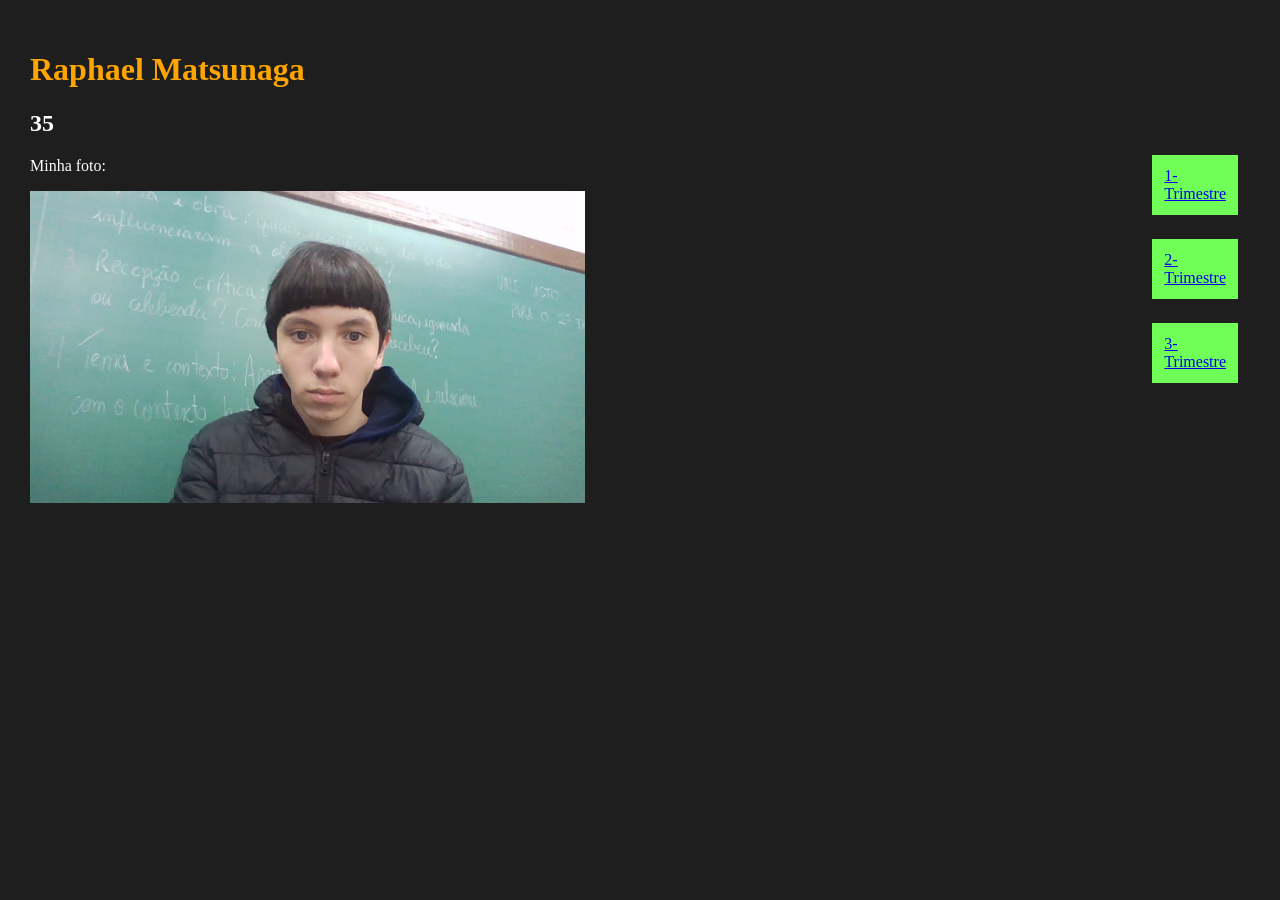
<file: index.html>
<!DOCTYPE html>
<html lang="pt">
<head>
    <meta charset="UTF-8">
    <meta name="viewport" content="width=device-width, initial-scale=1.0">
    <title></title>
    <link rel="stylesheet" href="style.css">
</head>
<body>
    <div class="identificaçao">
        <h1 class="importante">Raphael Matsunaga</h1>
        <h2>35</h2>
        <p>Minha foto:</p>
        <img class="foto" src="./IMG_20260511_081951.jpg" alt="#">

    </div>
    <div class="links">
        <a href="projeto01.html">1-Trimestre</a>
        <a href="#">2-Trimestre</a>
        <a href="#">3-Trimestre</a>
    </div>
</body>
</html>
</file>
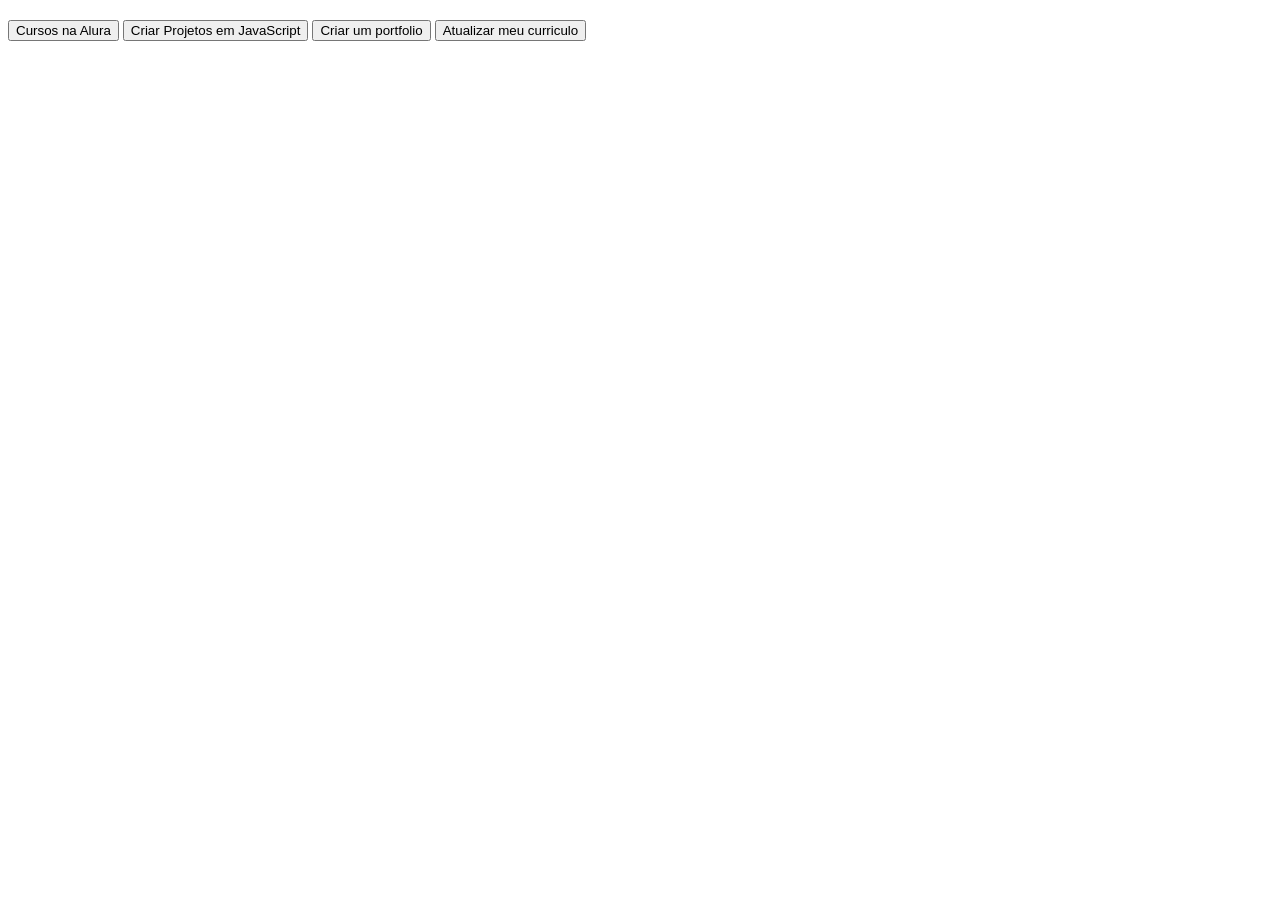
<file: projeto01.html>
<!DOCTYPE html>
<html lang="en">
<head>
    <meta charset="UTF-8">
    <meta name="viewport" content="width=device-width, initial-scale=1.0">
    <title>1-Trimestre</title>
    <link rel="stylesheet" href="projeto01.css">
</head>
<body>
      <section class="conteudo-principal">
        <h2 class="titulo-principal"></h2>
        <div>
            <button class="botao">Cursos na Alura</button>
            <button class="botao">Criar Projetos em JavaScript</button>
            <button class="botao">Criar um portfolio</button>
            <button class="botao">Atualizar meu curriculo</button>
        </div>
    </section>
</body>
</html>
</file>
<file: style.css>
body{
    background-color: var(--cor-de-fundo);
    color: var(--branco);
}

.importante {
    color: orange;
    font-weight: bold;
}

:root {
    --cor-de-fundo: #1E1E1E;
    --verde: #6FFF57;
    --branco: #FFFFFF;
    --botao-ativo: #3A375E;
    --botao-inativo: rgba(58, 55, 94, 0.5);
    --texto-fundo: rgba(58, 55, 94, 0.3);
}

.foto {
    width: 50%;
}

body {
    display: flex;
    justify-content: space-around;
    align-items: center;
    margin: 30px;
}

.links {
    display: flex;
    flex-direction: column;
}

a {
    margin: 12px;
    padding: 12px;
    background-color: var(--verde);
    
}
</file>
<file: projeto01.css>
:root {
    --cor-de-fundo: #1E1E1E;
    --verde: #6FFF57;
    --branco: #FFFFFF;
    --botao-ativo: #3A375E;
    --botao-inativo: rgba(58, 55, 94, 0.5);
    --texto-fundo: rgba(58, 55, 94, 0.3);
}
</file>
